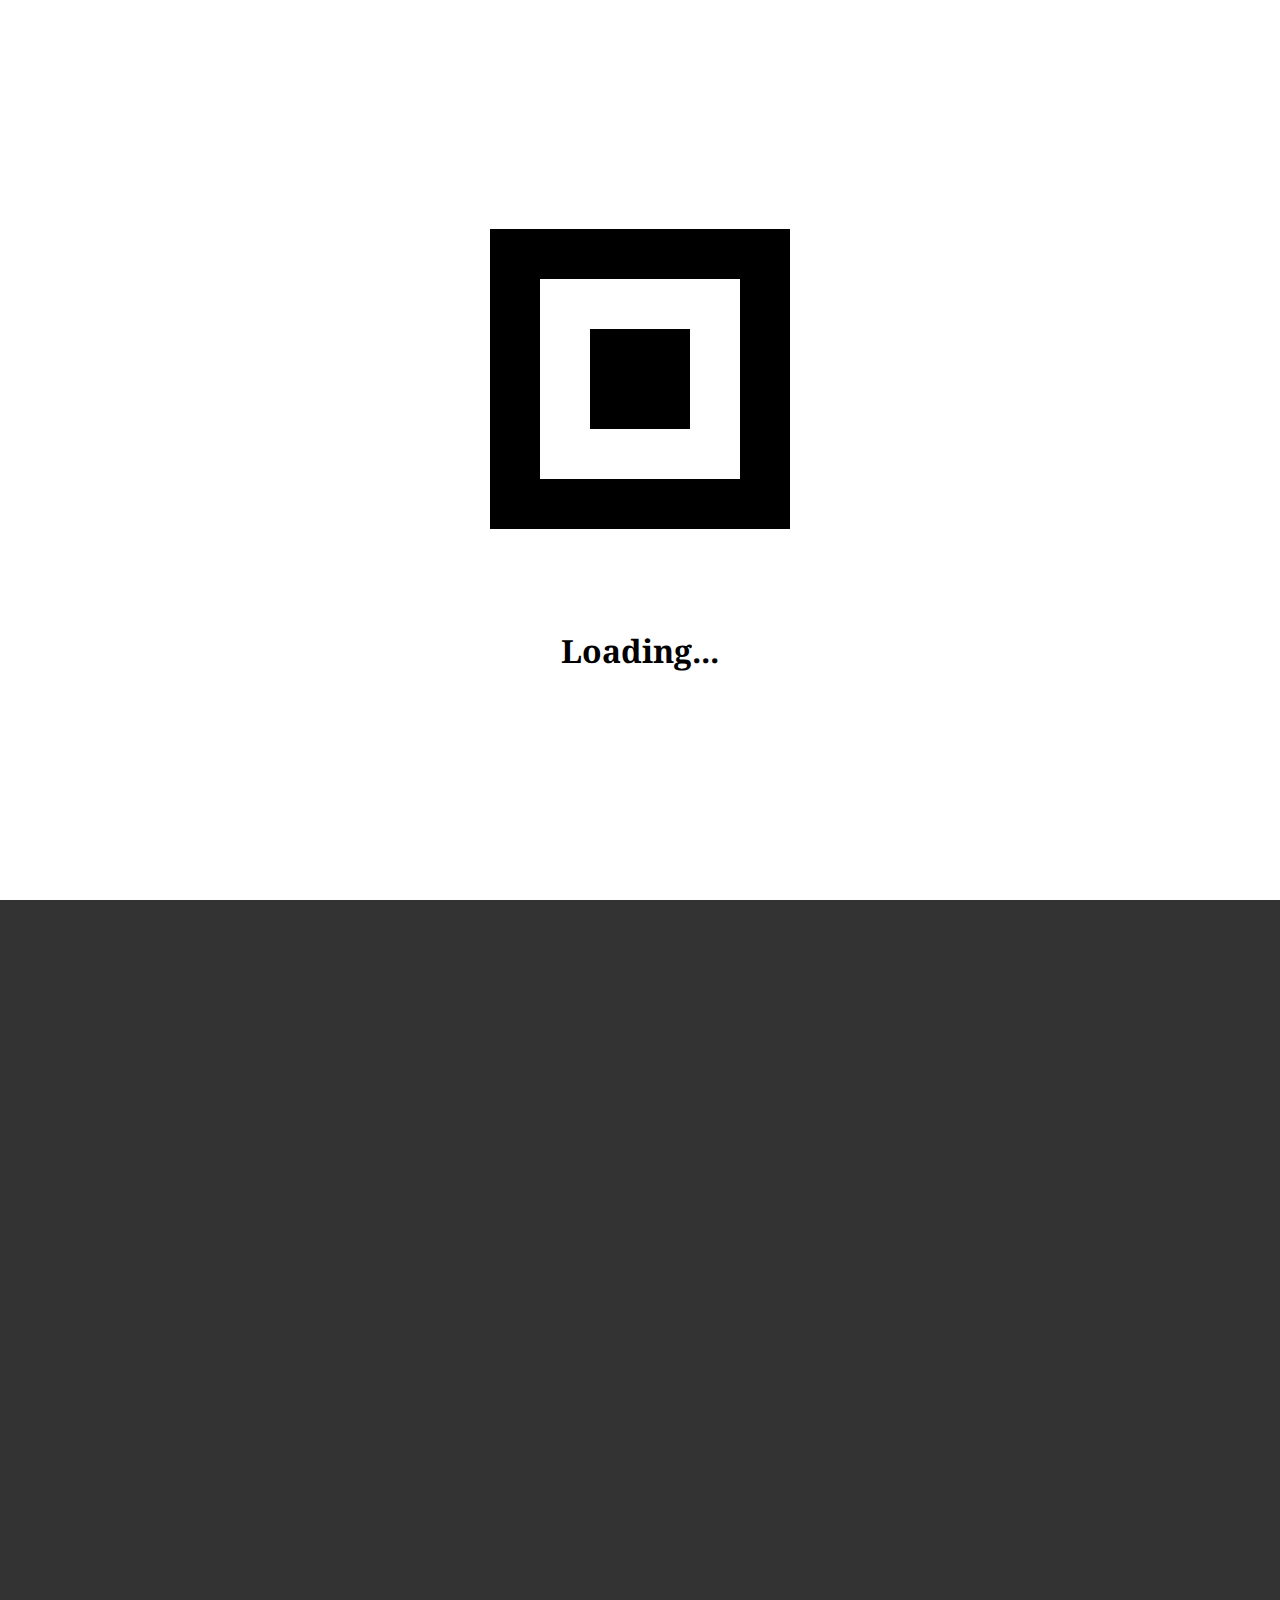
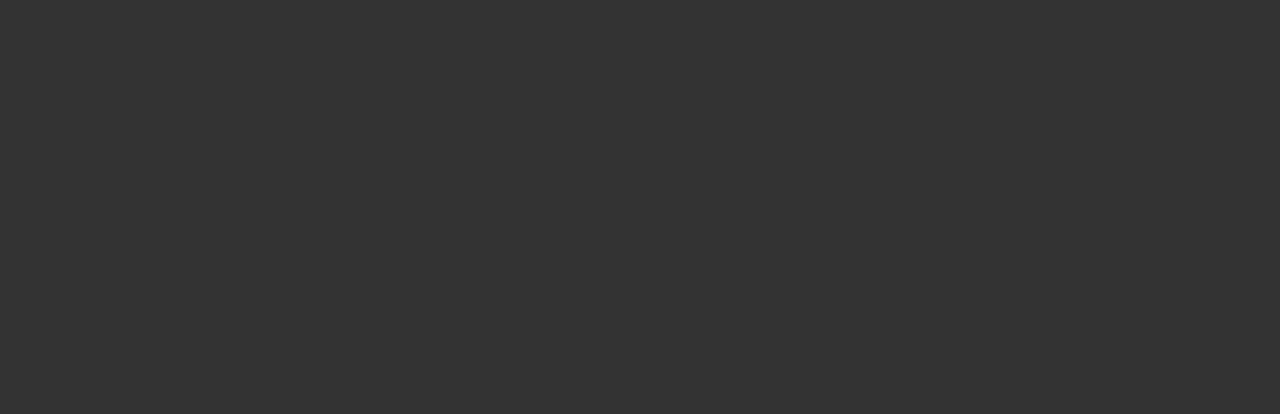
<file: index.html>
<!DOCTYPE html>
<html>
    <head>
        <title>Publick Occurrences | The Newspaper of the Commonwealth</title>
        <meta name="viewport" content="width=device-width, scale=1">
        <style>
            #hidden { transition: all 0.5s ease-in-out; }
            .hidden { opacity: 0; }
        </style>
        <link href="https://fonts.googleapis.com/css?family=Noto+Sans:400,400i,700|Noto+Serif:400,400i" rel="stylesheet"> 
        <link rel="stylesheet" type="text/css" href="style.css"/>
    </head>
    <body class="stop-scrolling">
        <div id="load" class="">
            <div class="flexbox-center">
                <div class="outsidebox">
                    <div class="insidebox"></div>
                </div>
                <h1>Loading...</h1>
            </div>
        </div>
        <div id="hidden" class="hidden">
            <header>
                <div class="wrapper">
                    <h1>Publick Occurrences</h1>
                    <p>...the official newpaper of the Commonwealth</p>
                    <nav>
                        <ul>
                            <li><a href="#" id="a1">Latest</a></li>
                            <li><a href="#" id="a2">Archive</a></li>
                            <li><a href="#" id="a3">About</a></li>
                        </ul>
                    </nav>
                </div>
            </header>
            <main>
                <div class="wrapper">
                    <div class="content">
                        <!--CONTENT GOES HERE-->
                    </div>
                </div>
            </main>
        </div>
        <script type="text/javascript" src="https://cdnjs.cloudflare.com/ajax/libs/jquery/3.3.1/jquery.min.js"></script>
        <script type="text/javascript">
            window.jQuery || document.write('<script type="text/javascript" src="jquery-3.3.1.min.js"><\/script>')
        </script>
        <script type="text/javascript" src="script.js"></script>
    </body>
</html>
</file>
<file: style.css>
/* VARIABLES */
:root {
    --color-main: #000;
    --color-off: #555;
    --color-back: #333;
    --color-white: #fff;
}

/* BASE STYLES */
* { margin: 0; font-family: "Noto Sans", sans-serif; }

body {
    width: 100%; 
    height: 100%; 
    background-color: 
        var(--color-back); 
}

h1, h2, h3, h4, h5, h6 { font-family: "Noto Serif", serif; }

.flexbox-center { height: 100%; width: 100%; display: flex; flex-direction: column; justify-content: center; align-items: center; }

a { color: var(--color-main); text-decoration: none; }
a:hover { color: var(--color-main); }
a:visited { color: var(--color-main); }

a:hover:after { transform: scaleX(1); }
a:after {
    display: block;
    content: '';
    border-bottom: solid 2px var(--color-main);
    transform: scaleX(0);
    transition: transform 0.3s ease;
    transform-origin: 0% 50%;
}

.wrapper { 
    width: 80%;
    max-width: 960px; 
    padding: 0 40px; 
    box-sizing: border-box; 
    display: block; 
    margin: 0 auto; 
    background-color: var(--color-white);
}

@media screen and (max-width: 960px) { 
    body { background-color: var(--color-white); padding: 0; padding-top: 10px; } 
    .wrapper { width: 100%; }
}

/* LOAD WHEEL */

@keyframes circle {
    0%      { border-radius: 50%; }
    50%     { border-radius: 0%; }
    100%    { border-radius: 50%; }
}

@keyframes rotate {
    0%      { transform: rotate(0deg); }
    50%     { transform: rotate(180deg); }
    100%    { transform: rotate(360deg); }
}

div#load { position: absolute; width: 100%; height: 100%; background-color: #fff; transition: all 0.5s ease-in-out; }

.fadeOut { opacity: 0; }

div#load h1 { margin-top: 100px;}

.stop-scrolling {
  height: 100%;
  overflow: hidden;
}

div.outsidebox, div.insidebox {
    background-color: #000;
    border-radius: 0%;
    animation: circle ease-in-out infinite;
}
    div.outsidebox { 
        width: 300px;
        height: 300px;
        animation:  circle 2.5s ease-in-out infinite, 
                    rotate 2.5s ease-in-out infinite; 
    }
    div.insidebox { 
        position: relative;
        width: 200px; 
        height: 200px;
        top: 50px; 
        left: 50px; 
        animation: circle 2.5s ease-in-out infinite; 
        border: 50px solid #fff; 
        box-sizing: border-box; }

    @media screen and (max-width: 960px) { 
        div.outsidebox { 
            width: 200px;
            height: 200px;
        }
        div.insidebox {
            width: 100px; 
            height: 100px;
            top: 50px; 
            left: 50px;
            border: 30px solid #fff; 
        }
    }
    

/* HEADER */

header { padding-top: 40px; }

header .wrapper { padding: 20px 0; }

    header h1 { text-align: center; font-size: 42px; font-weight: 800; }

    header p { text-align: center; font-size: 16px; margin-top: 10px; color: var(--color-off); }

    header nav { 
        width: 70%;
        margin: 0 auto;
        margin-top: 20px; 
        display: block;
    }

    header nav ul {
        display: flex; 
        list-style-type: none;
        justify-content: center;
        padding: 0;
    }
    
        header nav ul li { 
            text-align: center; 
            width: 120px; 
            display: flex; 
            justify-content: center; 
    }
            header nav ul li a { font-size: 18px; }

@media screen and (max-width: 960px) {
    header { padding-top: 0; }
}

/* MAIN */

main { padding-bottom: 40px; }
    main .wrapper {  }
    main .post { margin-top: 40px; padding: 30px 0; }
        main .post h3 { font-size: 28px; text-align: center; }
        main .post span { 
            display: block;
            color: var(--color-off); 
            font-size: 12px;
            text-align: center; 
            margin-top: 10px; }
        main .post p { line-height: 1.8; margin-top: 15px; font-size: 14px; }
    main .about p { text-align: center; font-size: 16px; color: var(--color-off) }
    main .about h3 { font-size: 28px; }
        main .about h3:not(:first-of-type) { margin-top: 60px; }
    main .about a { text-decoration: underline; }
        main .about a:after { display: none; }
    main .archive h3 { font-size: 48px; }
        main .archive h3:not(:first-of-type) { margin-top: 30px; margin-bottom: 10px; }
    main .archive ul { text-align: center; list-style-type: none; padding: 0; display: flex; flex-flow: column; }
        main .archive ul li { font-size: 16px; display: block; margin: 0 auto; margin-bottom: 10px; }
    @media screen and (max-width: 960px) { 
        main .post { margin-top: 0; }
    }
</file>
